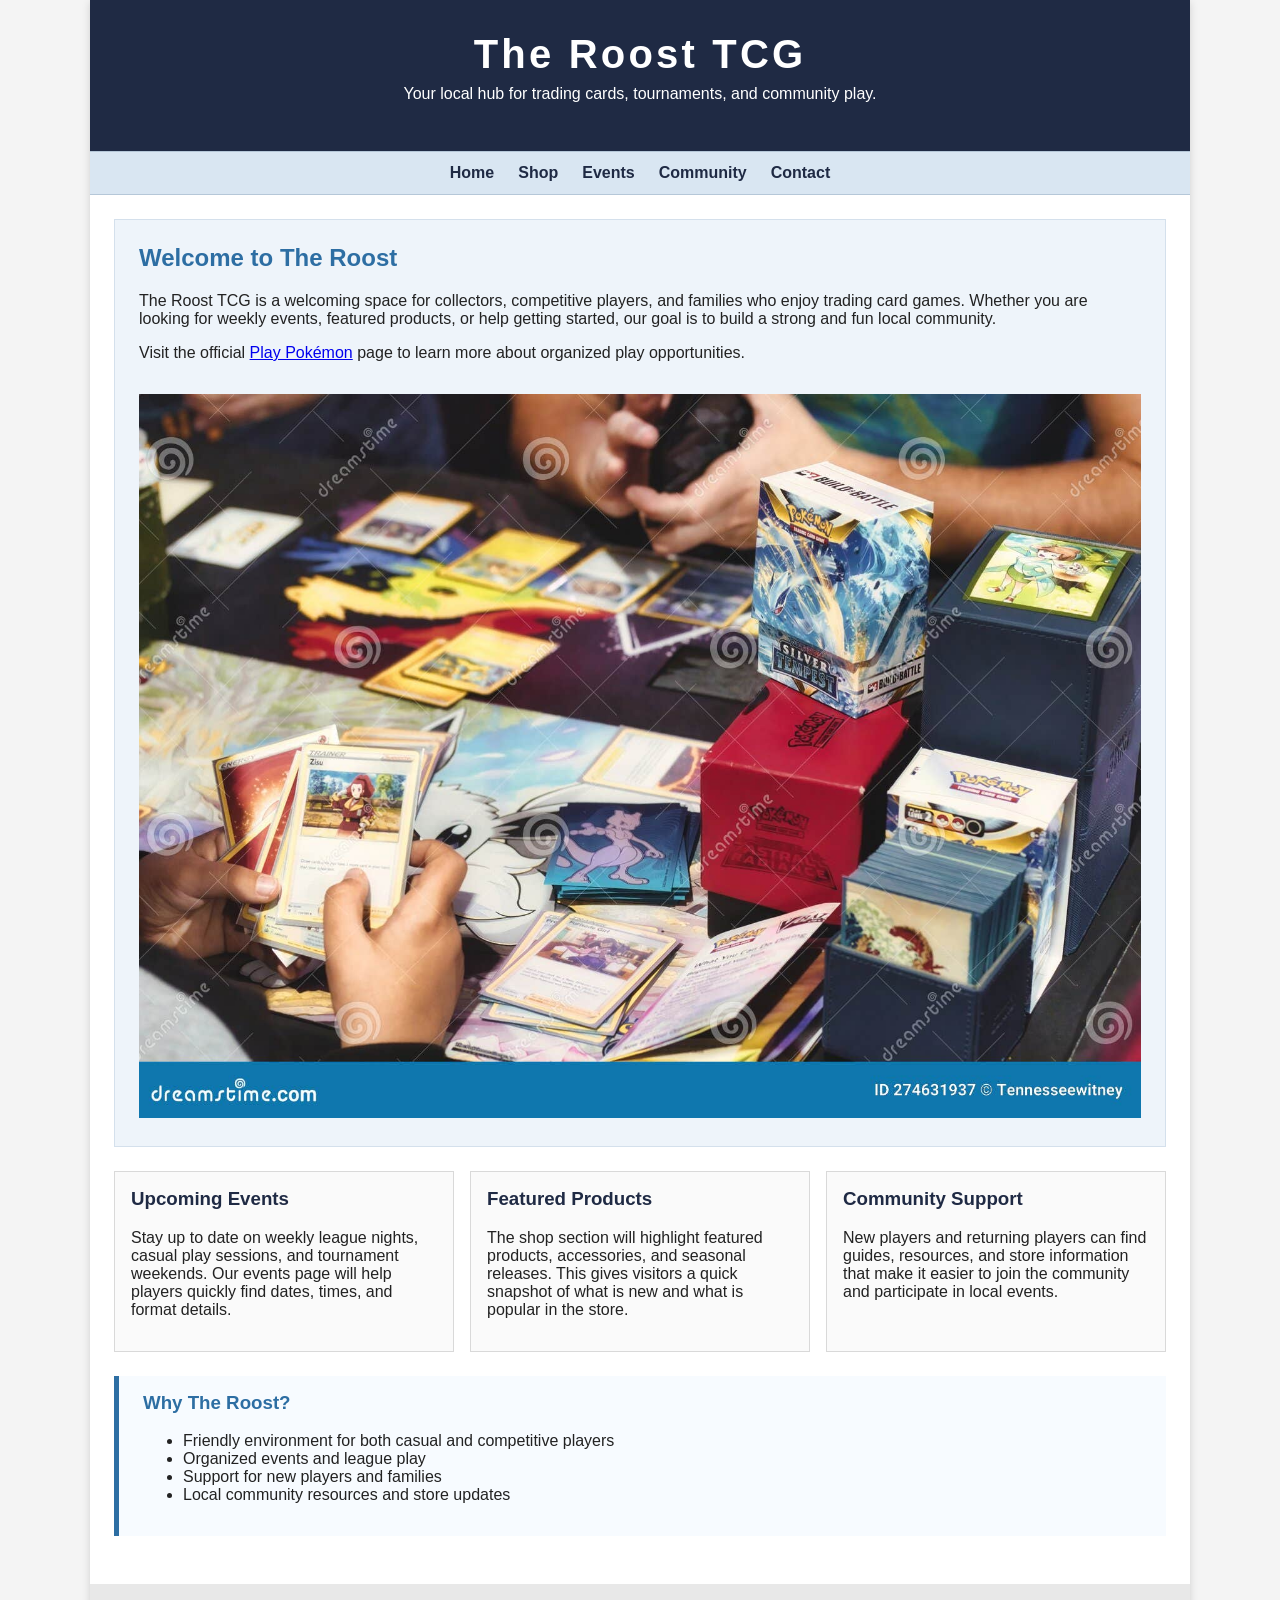
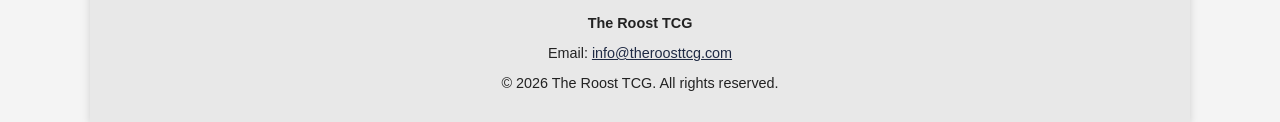
<file: index.html>
<!DOCTYPE html>
<html lang="en">
<head>
    <title>The Roost TCG</title>
    <meta charset="utf-8">
    <meta name="description" content="The Roost TCG is a local trading card game community hub for events, products, and new player support.">
    <meta name="viewport" content="width=device-width, initial-scale=1.0">
    <link rel="stylesheet" href="styles.css">
    <!-- Google tag (gtag.js) -->
<script async src="https://www.googletagmanager.com/gtag/js?id=G-8YZBRJ5HGP"></script>
<script>
  window.dataLayer = window.dataLayer || [];
  function gtag(){dataLayer.push(arguments);}
  gtag('js', new Date());

  gtag('config', 'G-8YZBRJ5HGP');
</script>
</head>
<body>
    <div id="wrapper">
        <header>
            <h1>The Roost TCG</h1>
            <p class="tagline">Your local hub for trading cards, tournaments, and community play.</p>
        </header>

<nav>
    <ul>
        <li><a href="index.html">Home</a></li>
        <li><a href="shop.html">Shop</a></li>
        <li><a href="events.html">Events</a></li>
        <li><a href="community.html">Community</a></li>
        <li><a href="contact.html">Contact</a></li>
    </ul>
</nav>

        <main>
            <section class="hero">
                <h2>Welcome to The Roost</h2>
                <p>
                    The Roost TCG is a welcoming space for collectors, competitive players, and families who enjoy
                    trading card games. Whether you are looking for weekly events, featured products, or help getting
                    started, our goal is to build a strong and fun local community.
                </p>
                <p>
                    Visit the official <a href="https://www.pokemon.com/us/play-pokemon" target="_blank">Play Pokémon</a>
                    page to learn more about organized play opportunities.
                </p>
                <img src="store.jpg" alt="Players enjoying trading card games at The Roost" class="hero-img">
            </section>

            <section class="content-row">
                <article class="card">
                    <h3>Upcoming Events</h3>
                    <p>
                        Stay up to date on weekly league nights, casual play sessions, and tournament weekends.
                        Our events page will help players quickly find dates, times, and format details.
                    </p>
                </article>

                <article class="card">
                    <h3>Featured Products</h3>
                    <p>
                        The shop section will highlight featured products, accessories, and seasonal releases.
                        This gives visitors a quick snapshot of what is new and what is popular in the store.
                    </p>
                </article>

                <article class="card">
                    <h3>Community Support</h3>
                    <p>
                        New players and returning players can find guides, resources, and store information that make
                        it easier to join the community and participate in local events.
                    </p>
                </article>
            </section>

            <section class="highlight">
                <h3>Why The Roost?</h3>
                <ul>
                    <li>Friendly environment for both casual and competitive players</li>
                    <li>Organized events and league play</li>
                    <li>Support for new players and families</li>
                    <li>Local community resources and store updates</li>
                </ul>
            </section>
        </main>

        <footer>
            <p><strong>The Roost TCG</strong></p>
            <p>Email: <a href="mailto:info@theroosttcg.com">info@theroosttcg.com</a></p>
            <p>&copy; 2026 The Roost TCG. All rights reserved.</p>
        </footer>
    </div>
</body>
</html>
</file>
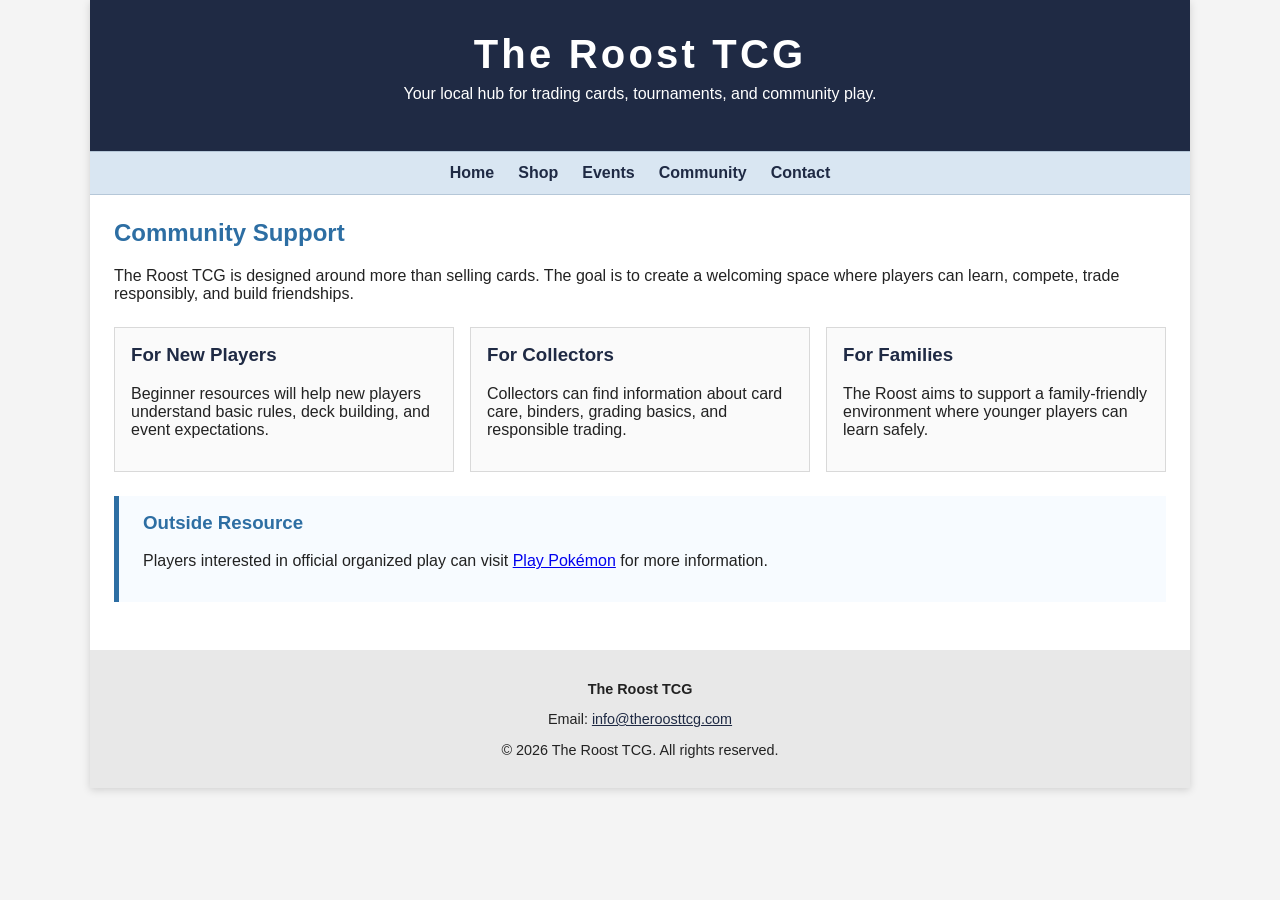
<file: community.html>
<!DOCTYPE html>
<html lang="en">
<head>
    <title>The Roost TCG :: Community</title>
    <meta charset="utf-8">
    <meta name="description" content="Learn how The Roost TCG supports new players, collectors, families, and the local trading card community.">
    <meta name="viewport" content="width=device-width, initial-scale=1.0">
    <link rel="stylesheet" href="styles.css">
</head>
<body>
<div id="wrapper">
    <header>
        <h1>The Roost TCG</h1>
        <p class="tagline">Your local hub for trading cards, tournaments, and community play.</p>
    </header>

    <nav>
        <ul>
            <li><a href="index.html">Home</a></li>
            <li><a href="shop.html">Shop</a></li>
            <li><a href="events.html">Events</a></li>
            <li><a href="community.html">Community</a></li>
            <li><a href="contact.html">Contact</a></li>
        </ul>
    </nav>

    <main>
        <section class="page-intro">
            <h2>Community Support</h2>
            <p>
                The Roost TCG is designed around more than selling cards. The goal is to create a
                welcoming space where players can learn, compete, trade responsibly, and build friendships.
            </p>
        </section>

        <section class="content-row">
            <article class="card">
                <h3>For New Players</h3>
                <p>Beginner resources will help new players understand basic rules, deck building, and event expectations.</p>
            </article>

            <article class="card">
                <h3>For Collectors</h3>
                <p>Collectors can find information about card care, binders, grading basics, and responsible trading.</p>
            </article>

            <article class="card">
                <h3>For Families</h3>
                <p>The Roost aims to support a family-friendly environment where younger players can learn safely.</p>
            </article>
        </section>

        <section class="highlight">
            <h3>Outside Resource</h3>
            <p>
                Players interested in official organized play can visit
                <a href="https://www.pokemon.com/us/play-pokemon" target="_blank">Play Pokémon</a>
                for more information.
            </p>
        </section>
    </main>

    <footer>
        <p><strong>The Roost TCG</strong></p>
        <p>Email: <a href="mailto:info@theroosttcg.com">info@theroosttcg.com</a></p>
        <p>&copy; 2026 The Roost TCG. All rights reserved.</p>
    </footer>
</div>
</body>
</html>
</file>
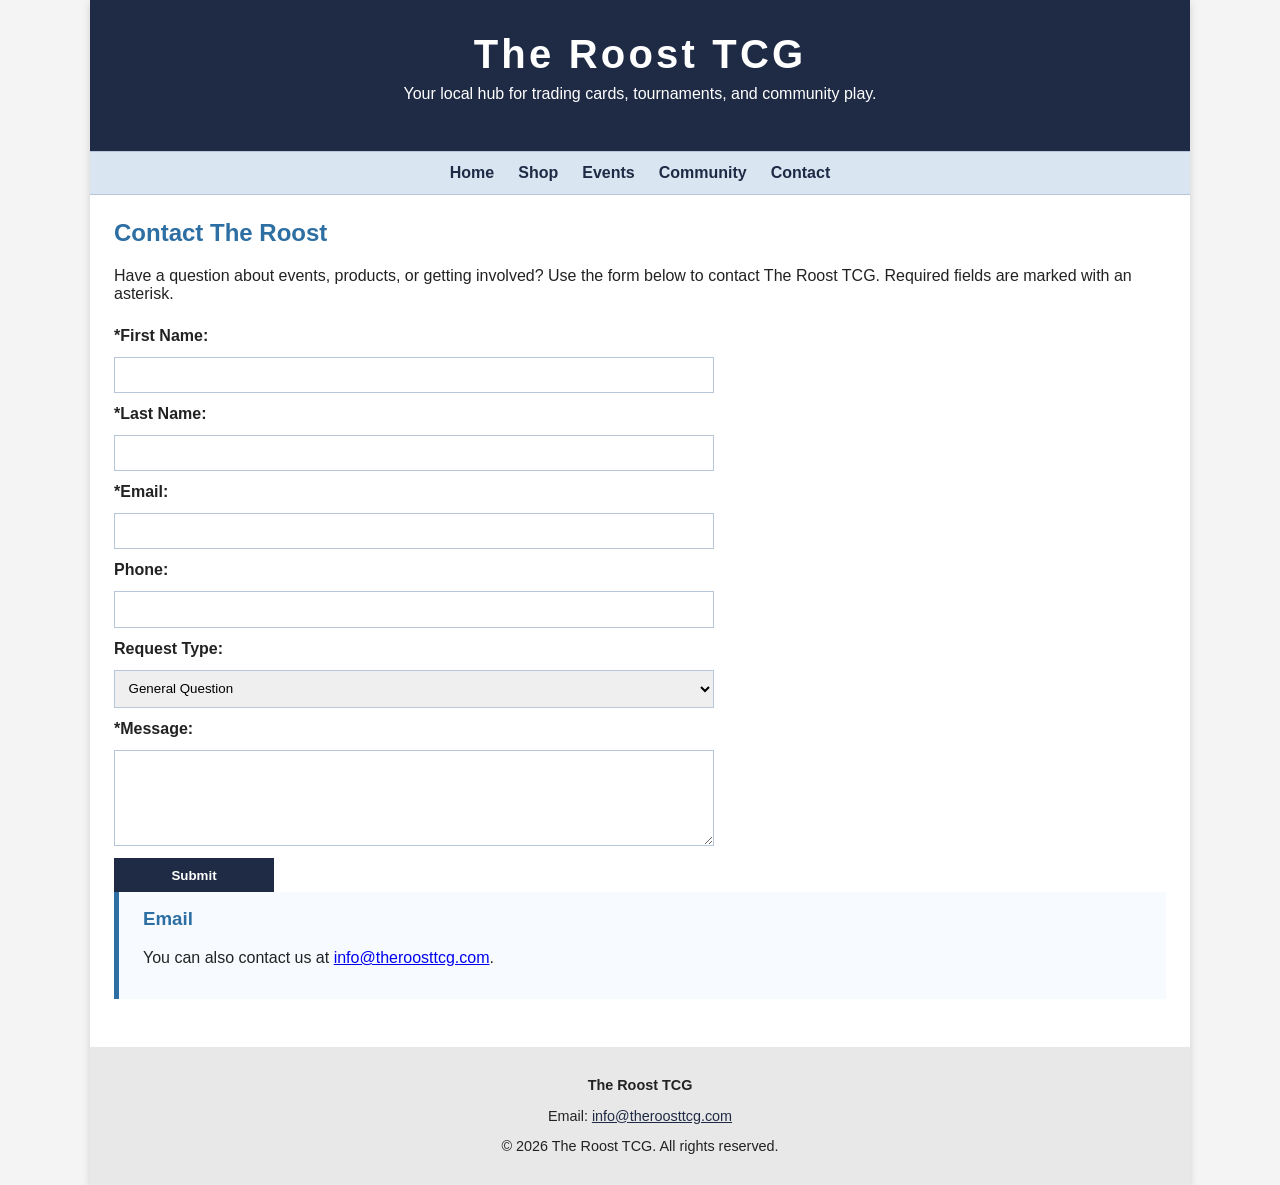
<file: contact.html>
<!DOCTYPE html>
<html lang="en">
<head>
    <title>The Roost TCG :: Contact</title>
    <meta charset="utf-8">
    <meta name="description" content="Contact The Roost TCG with questions about events, products, community play, or local trading card support.">
    <meta name="viewport" content="width=device-width, initial-scale=1.0">
    <link rel="stylesheet" href="styles.css">
</head>
<body>
<div id="wrapper">
    <header>
        <h1>The Roost TCG</h1>
        <p class="tagline">Your local hub for trading cards, tournaments, and community play.</p>
    </header>

    <nav>
        <ul>
            <li><a href="index.html">Home</a></li>
            <li><a href="shop.html">Shop</a></li>
            <li><a href="events.html">Events</a></li>
            <li><a href="community.html">Community</a></li>
            <li><a href="contact.html">Contact</a></li>
        </ul>
    </nav>

    <main>
        <section class="page-intro">
            <h2>Contact The Roost</h2>
            <p>
                Have a question about events, products, or getting involved? Use the form below to
                contact The Roost TCG. Required fields are marked with an asterisk.
            </p>
        </section>

        <form action="#" method="post">
            <label for="firstName">*First Name:</label>
            <input type="text" id="firstName" name="firstName" required>

            <label for="lastName">*Last Name:</label>
            <input type="text" id="lastName" name="lastName" required>

            <label for="email">*Email:</label>
            <input type="email" id="email" name="email" required>

            <label for="phone">Phone:</label>
            <input type="tel" id="phone" name="phone">

            <label for="requestType">Request Type:</label>
            <select id="requestType" name="requestType">
                <option value="general">General Question</option>
                <option value="events">Event Information</option>
                <option value="products">Product Question</option>
                <option value="community">Community Support</option>
            </select>

            <label for="message">*Message:</label>
            <textarea id="message" name="message" rows="5" required></textarea>

            <input type="submit" value="Submit">
        </form>

        <section class="highlight">
            <h3>Email</h3>
            <p>
                You can also contact us at
                <a href="mailto:info@theroosttcg.com">info@theroosttcg.com</a>.
            </p>
        </section>
    </main>

    <footer>
        <p><strong>The Roost TCG</strong></p>
        <p>Email: <a href="mailto:info@theroosttcg.com">info@theroosttcg.com</a></p>
        <p>&copy; 2026 The Roost TCG. All rights reserved.</p>
    </footer>
</div>
</body>
</html>
</file>
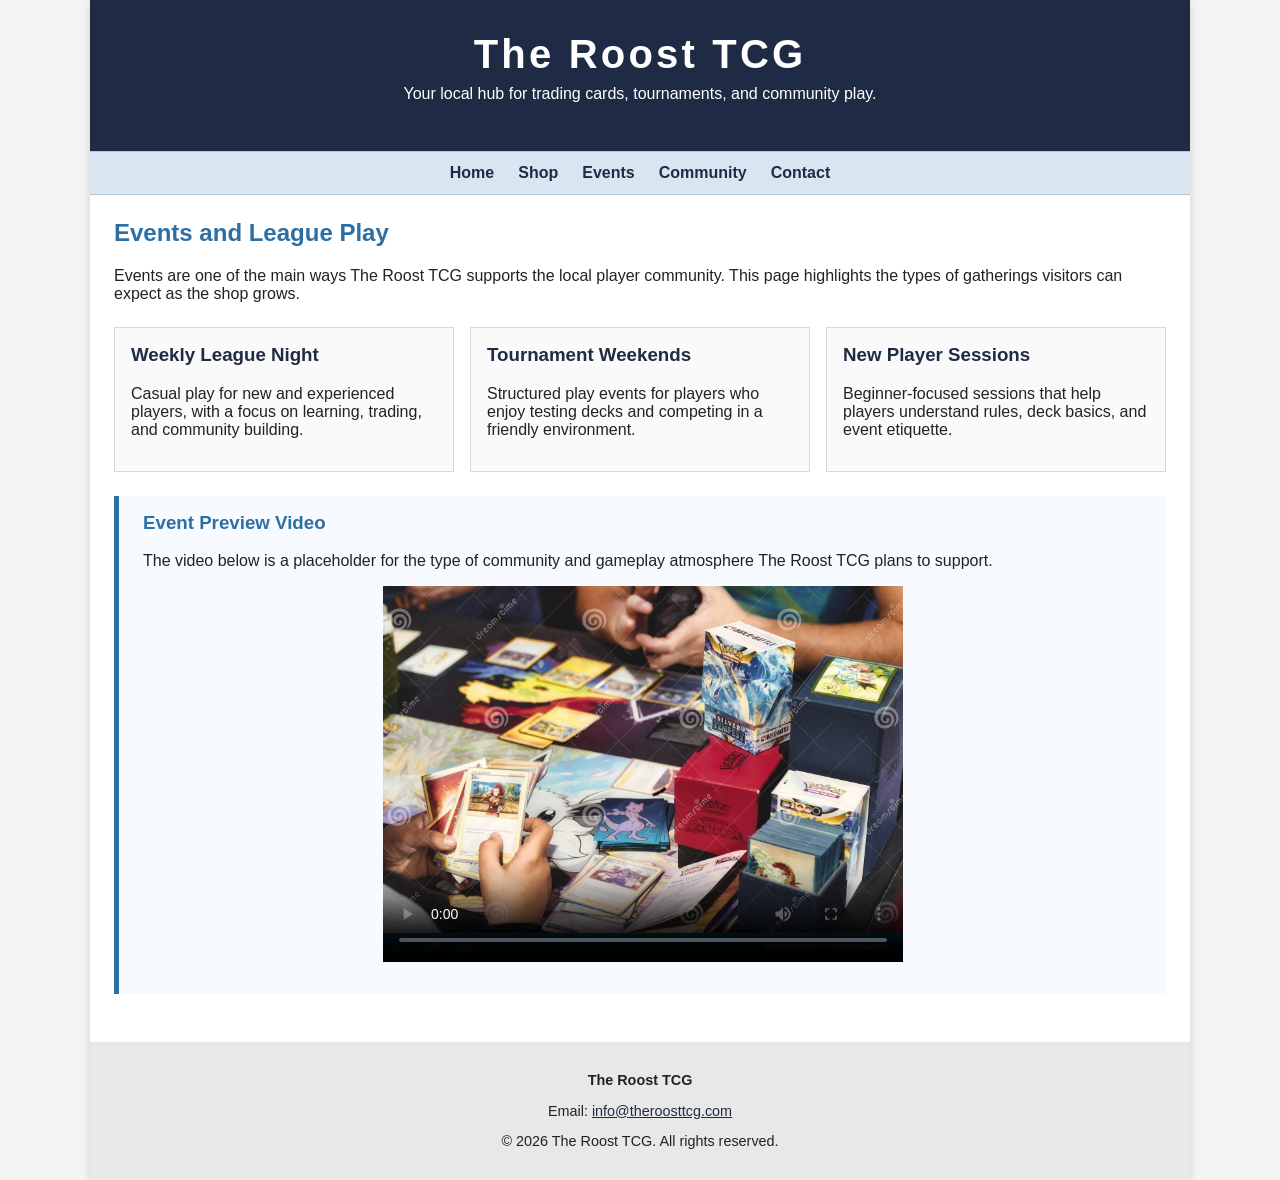
<file: events.html>
<!DOCTYPE html>
<html lang="en">
<head>
    <title>The Roost TCG :: Events</title>
    <meta charset="utf-8">
    <meta name="description" content="View upcoming trading card tournaments, league nights, and community events at The Roost TCG.">
    <meta name="viewport" content="width=device-width, initial-scale=1.0">
    <link rel="stylesheet" href="styles.css">
</head>
<body>
<div id="wrapper">
    <header>
        <h1>The Roost TCG</h1>
        <p class="tagline">Your local hub for trading cards, tournaments, and community play.</p>
    </header>

    <nav>
        <ul>
            <li><a href="index.html">Home</a></li>
            <li><a href="shop.html">Shop</a></li>
            <li><a href="events.html">Events</a></li>
            <li><a href="community.html">Community</a></li>
            <li><a href="contact.html">Contact</a></li>
        </ul>
    </nav>

    <main>
        <section class="page-intro">
            <h2>Events and League Play</h2>
            <p>
                Events are one of the main ways The Roost TCG supports the local player community.
                This page highlights the types of gatherings visitors can expect as the shop grows.
            </p>
        </section>

        <section class="content-row">
            <article class="card">
                <h3>Weekly League Night</h3>
                <p>Casual play for new and experienced players, with a focus on learning, trading, and community building.</p>
            </article>

            <article class="card">
                <h3>Tournament Weekends</h3>
                <p>Structured play events for players who enjoy testing decks and competing in a friendly environment.</p>
            </article>

            <article class="card">
                <h3>New Player Sessions</h3>
                <p>Beginner-focused sessions that help players understand rules, deck basics, and event etiquette.</p>
            </article>
        </section>

        <section class="highlight">
            <h3>Event Preview Video</h3>
            <p>
                The video below is a placeholder for the type of community and gameplay atmosphere
                The Roost TCG plans to support.
            </p>
            <video controls poster="store.jpg">
                <source src="roost-video.mp4" type="video/mp4">
                Your browser does not support the video element.
            </video>
        </section>
    </main>

    <footer>
        <p><strong>The Roost TCG</strong></p>
        <p>Email: <a href="mailto:info@theroosttcg.com">info@theroosttcg.com</a></p>
        <p>&copy; 2026 The Roost TCG. All rights reserved.</p>
    </footer>
</div>
</body>
</html>
</file>
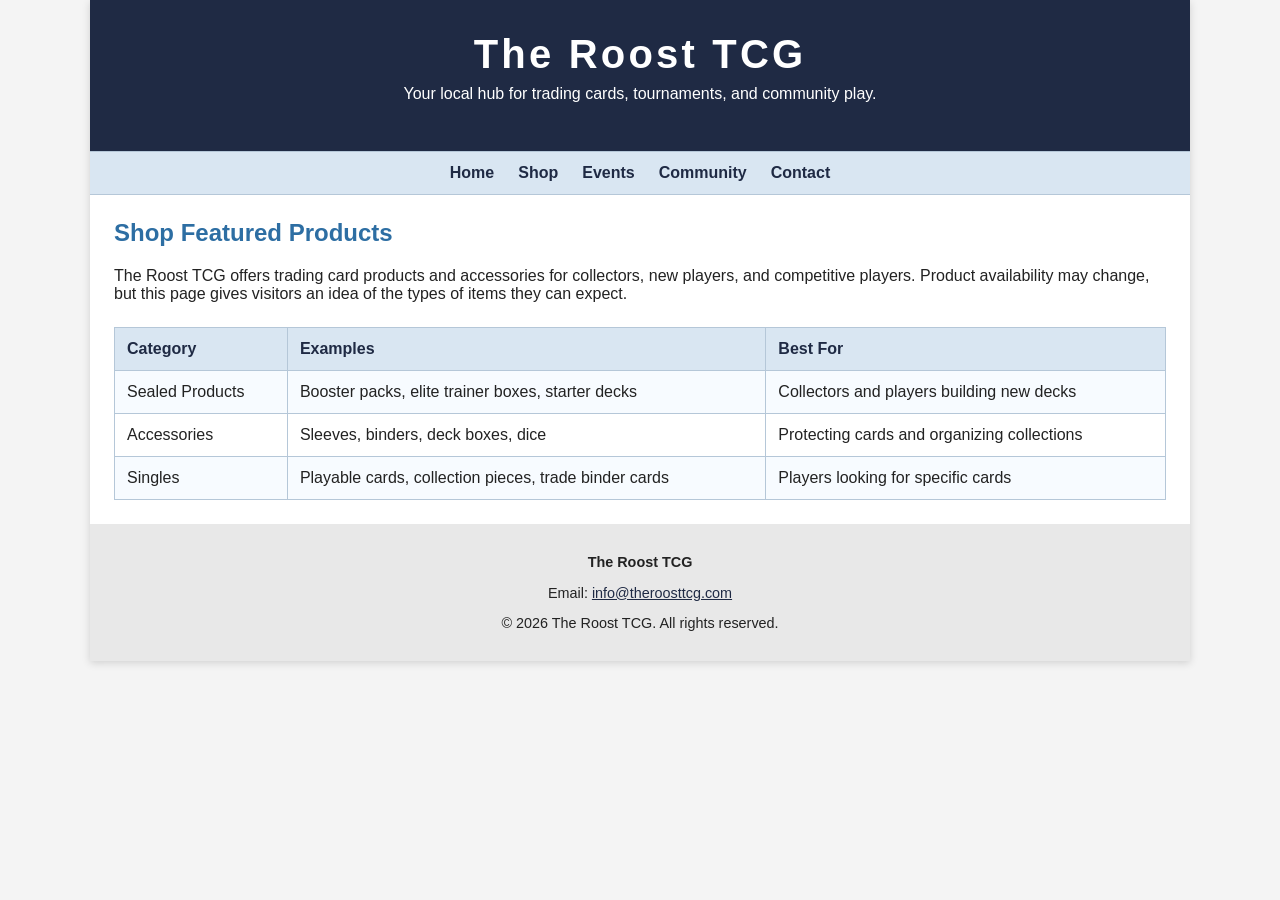
<file: shop.html>
<!DOCTYPE html>
<html lang="en">
<head>
    <title>The Roost TCG :: Shop</title>
    <meta charset="utf-8">
    <meta name="description" content="Shop trading card products, accessories, and featured items at The Roost TCG community hub.">
    <meta name="viewport" content="width=device-width, initial-scale=1.0">
    <link rel="stylesheet" href="styles.css">
</head>
<body>
<div id="wrapper">
    <header>
        <h1>The Roost TCG</h1>
        <p class="tagline">Your local hub for trading cards, tournaments, and community play.</p>
    </header>

    <nav>
        <ul>
            <li><a href="index.html">Home</a></li>
            <li><a href="shop.html">Shop</a></li>
            <li><a href="events.html">Events</a></li>
            <li><a href="community.html">Community</a></li>
            <li><a href="contact.html">Contact</a></li>
        </ul>
    </nav>

    <main>
        <section class="page-intro">
            <h2>Shop Featured Products</h2>
            <p>
                The Roost TCG offers trading card products and accessories for collectors, new players,
                and competitive players. Product availability may change, but this page gives visitors
                an idea of the types of items they can expect.
            </p>
        </section>

        <table>
            <tr>
                <th>Category</th>
                <th>Examples</th>
                <th>Best For</th>
            </tr>
            <tr>
                <td>Sealed Products</td>
                <td>Booster packs, elite trainer boxes, starter decks</td>
                <td>Collectors and players building new decks</td>
            </tr>
            <tr>
                <td>Accessories</td>
                <td>Sleeves, binders, deck boxes, dice</td>
                <td>Protecting cards and organizing collections</td>
            </tr>
            <tr>
                <td>Singles</td>
                <td>Playable cards, collection pieces, trade binder cards</td>
                <td>Players looking for specific cards</td>
            </tr>
        </table>
    </main>

    <footer>
        <p><strong>The Roost TCG</strong></p>
        <p>Email: <a href="mailto:info@theroosttcg.com">info@theroosttcg.com</a></p>
        <p>&copy; 2026 The Roost TCG. All rights reserved.</p>
    </footer>
</div>
</body>
</html>
</file>
<file: styles.css>
body {
    margin: 0;
    font-family: Arial, Helvetica, sans-serif;
    background-color: #f4f4f4;
    color: #222222;
}

#wrapper {
    width: 90%;
    max-width: 1100px;
    margin: 0 auto;
    background-color: #ffffff;
    box-shadow: 0 2px 8px rgba(0, 0, 0, 0.15);
}

header {
    background-color: #1f2a44;
    color: #ffffff;
    text-align: center;
    padding: 2rem 1rem;
}

header h1 {
    margin: 0;
    font-size: 2.5rem;
    letter-spacing: 0.08em;
}

.tagline {
    margin-top: 0.5rem;
    font-size: 1rem;
}

nav {
    background-color: #d9e6f2;
    border-top: 1px solid #b5c7d8;
    border-bottom: 1px solid #b5c7d8;
}

nav ul {
    list-style-type: none;
    margin: 0;
    padding: 0.75rem;
    display: flex;
    justify-content: center;
    gap: 1.5rem;
    flex-wrap: wrap;
}

nav a {
    text-decoration: none;
    color: #1f2a44;
    font-weight: bold;
}

nav a:hover {
    color: #4b77a8;
}

main {
    padding: 1.5rem;
}

.hero {
    background-color: #eef4fa;
    border: 1px solid #d4e0ec;
    padding: 1.5rem;
    margin-bottom: 1.5rem;
}

.hero-img {
    width: 100%;
    height: auto;
    margin-top: 1rem;
}

.hero h2,
.page-intro h2 {
    margin-top: 0;
    color: #2d6ea3;
}

.content-row {
    display: flex;
    gap: 1rem;
    flex-wrap: wrap;
    margin-bottom: 1.5rem;
}

.card {
    flex: 1 1 250px;
    border: 1px solid #d9d9d9;
    padding: 1rem;
    background-color: #fafafa;
}

.card h3 {
    margin-top: 0;
    color: #1f2a44;
}

.highlight {
    background-color: #f7fbff;
    border-left: 5px solid #2d6ea3;
    padding: 1rem 1.5rem;
    margin-bottom: 1.5rem;
}

.highlight h3 {
    margin-top: 0;
    color: #2d6ea3;
}

.page-intro {
    margin-bottom: 1.5rem;
}

table {
    width: 100%;
    border-collapse: collapse;
    margin-top: 1rem;
}

th,
td {
    border: 1px solid #b5c7d8;
    padding: 0.75rem;
    text-align: left;
}

th {
    background-color: #d9e6f2;
    color: #1f2a44;
}

tr:nth-of-type(even) {
    background-color: #f7fbff;
}

video {
    width: 100%;
    max-width: 520px;
    display: block;
    margin: 1rem auto;
}

form {
    max-width: 600px;
    display: grid;
    gap: 0.75rem;
}

label {
    font-weight: bold;
}

input,
select,
textarea {
    padding: 0.6rem;
    border: 1px solid #b5c7d8;
    font-family: Arial, Helvetica, sans-serif;
}

input[type="submit"] {
    background-color: #1f2a44;
    color: #ffffff;
    border: none;
    font-weight: bold;
    cursor: pointer;
    width: 10rem;
}

input[type="submit"]:hover {
    background-color: #4b77a8;
}

footer {
    text-align: center;
    background-color: #e8e8e8;
    padding: 1rem;
    font-size: 0.9rem;
}

footer a {
    color: #1f2a44;
}

@media (max-width: 700px) {
    #wrapper {
        width: 100%;
    }

    nav ul {
        flex-direction: column;
        align-items: center;
    }

    header h1 {
        font-size: 2rem;
    }
}
</file>
